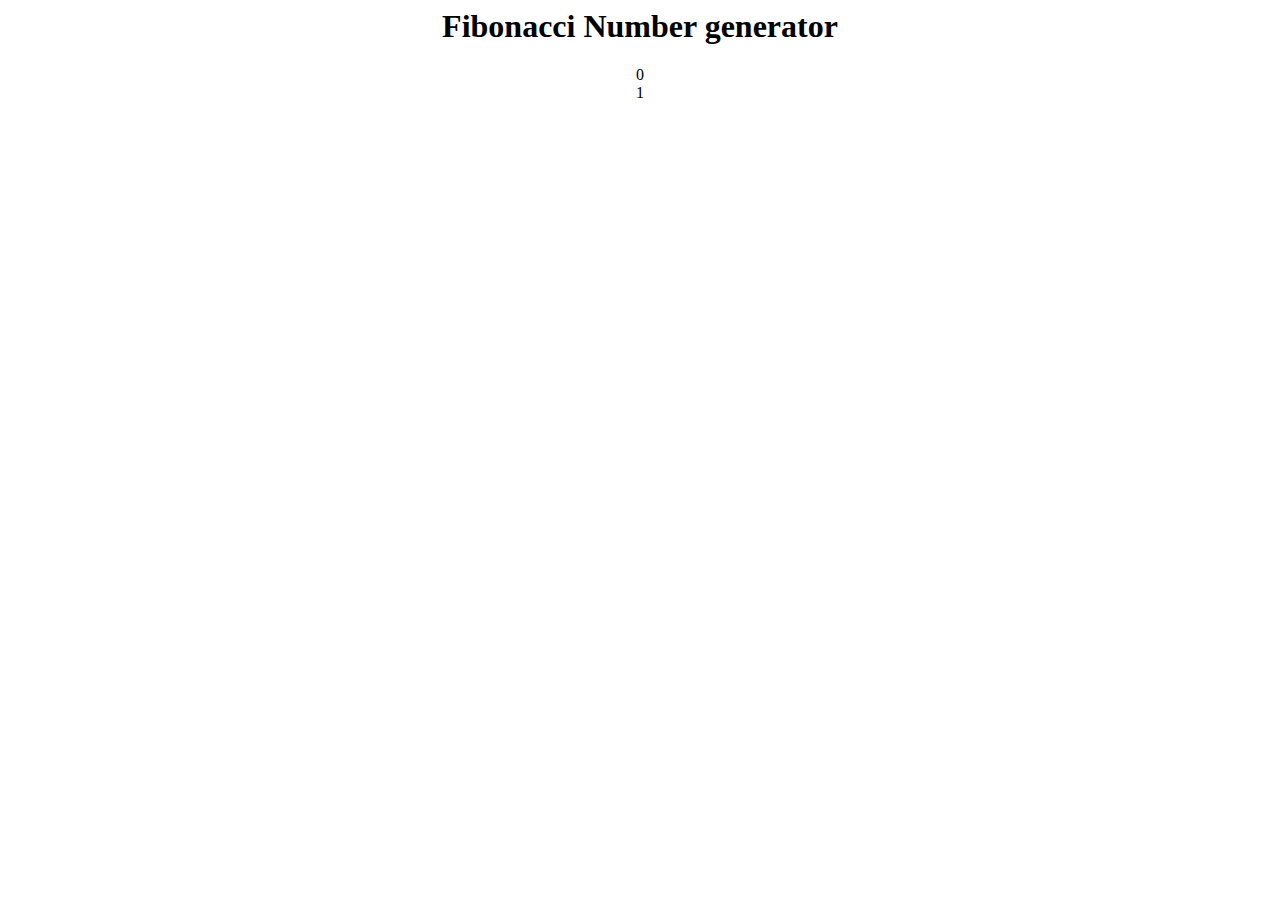
<file: fibonacci/index.html>
<html>
    <head>
        <title>Fibonacci</title>
    </head>
    <body>
        <center><h1>Fibonacci Number generator</h1></center>
        <script>
            document.write("<center>");
                function fibonacci(num)
                {
                    var fib1=0,fib2=1;
                    document.write(fib1+"<br>");
                    document.write(fib2+"<br>");
                    for(i=0;i<num;i++)
                    {
                        
                        var fib=fib1+fib2;
                        fib1=fib2;
                        fib2=fib;
                        document.write(fib+"<br>");
                    }
                 }
                var num=prompt("Enter the Number:");
                
                fibonacci(num);
                
           document.write("</center>");
        </script>
        
    </body>
    
</html>
</file>
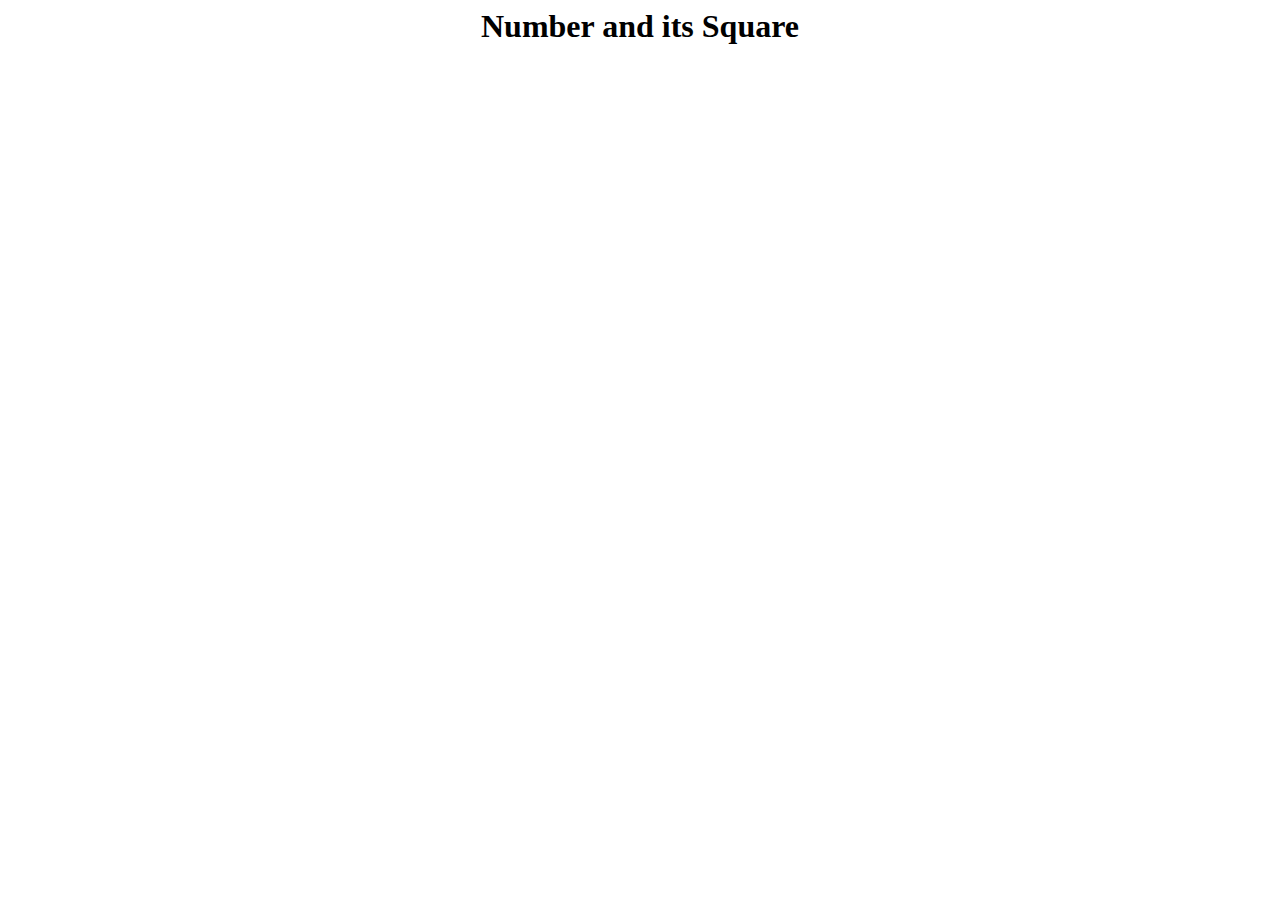
<file: number_and_square/index.html>
<html>
    <head>
        <title>square of a number</title>
    </head>
    
    <body>
        <center><h1>Number and its Square</h1></center>
        <script>
            
                function squaren(num)
                {
                    var square="The number and its square are\n";
                    
                    for(i=1;i<=num;i++)
                    {
                        square+="number="+i+"\tsquare="+i*i+"\n";
                    }
                    return square;
                }
                
                var num=prompt("Enter the number:");
                    
                 square=squaren(num)
               
               alert(square);
               
                
                
                
        
        
        </script>
        
    </body>
    
</html>
</file>
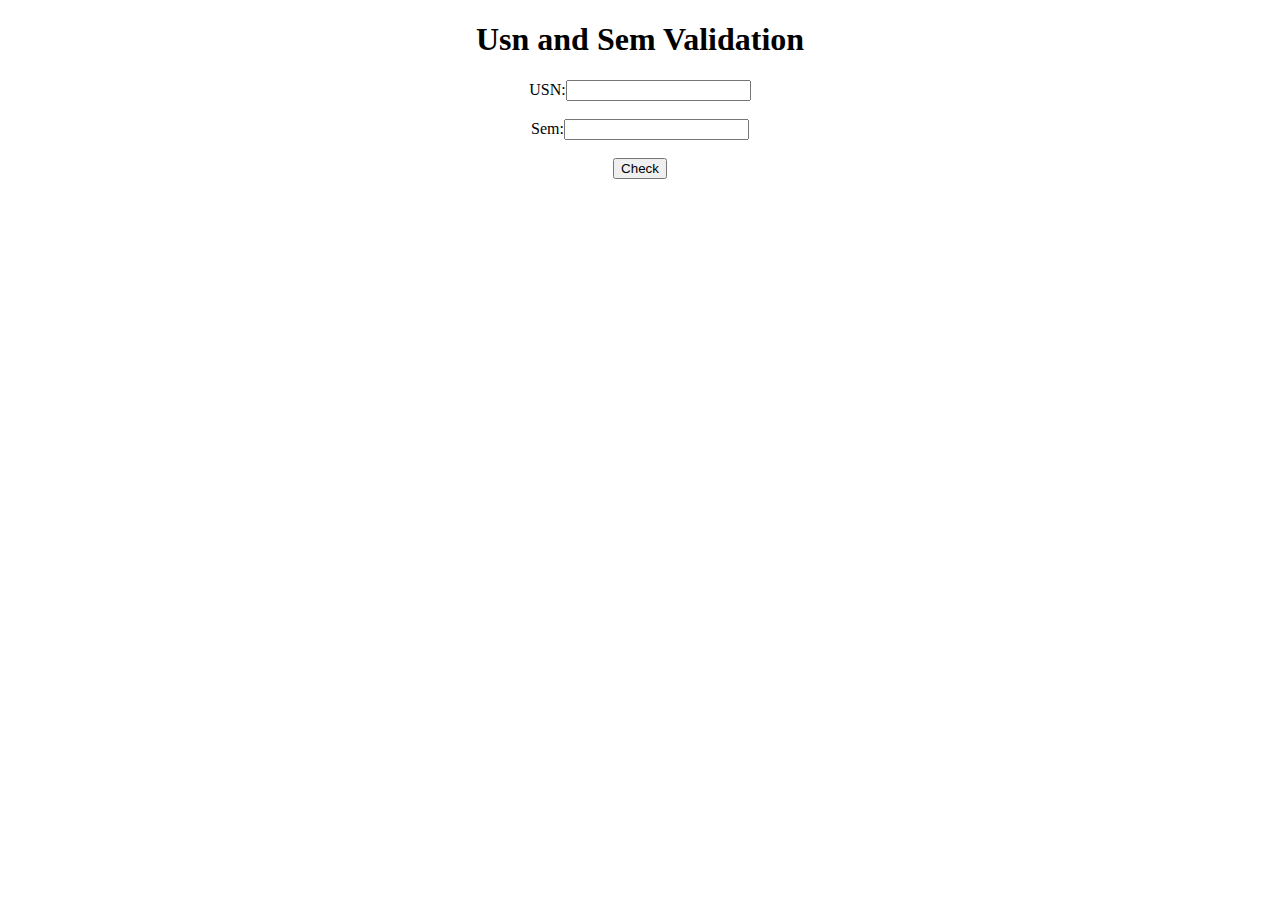
<file: usn_sem_validation/index.html>
<?xml version="1.0" encoding="utf8"?>
<!DOCTYPE html>
<html>
<head>
	<title>usn_sem_validation</title>
	<script type="text/javascript">

		function validate()
		{
			var exp1=/[1-4][A-Z][A-Z][0-9][0-9][A-Z][A-Z][0-9][0-9][0-9]/;
			var exp2=/[1-8]/;


			usn=document.getElementsByName("usn")[0].value;
			sem=document.getElementsByName("sem")[0].value;

			if(exp1.test(usn)&&exp2.test(sem))
			{
				alert("valid usn and sem");

			}
			else
			{
				alert("invalid usn or sem");
			}

		}
	</script>
</head>
<body>
<center>
	<h1>Usn and Sem Validation</h1>
	<form>
		USN:<input type="text" name="usn"><br><br>
		Sem:<input type="text" name="sem"><br><br>
		<button onclick="validate()">Check</button>
	</form>

</center>
</body>
</html>
</file>
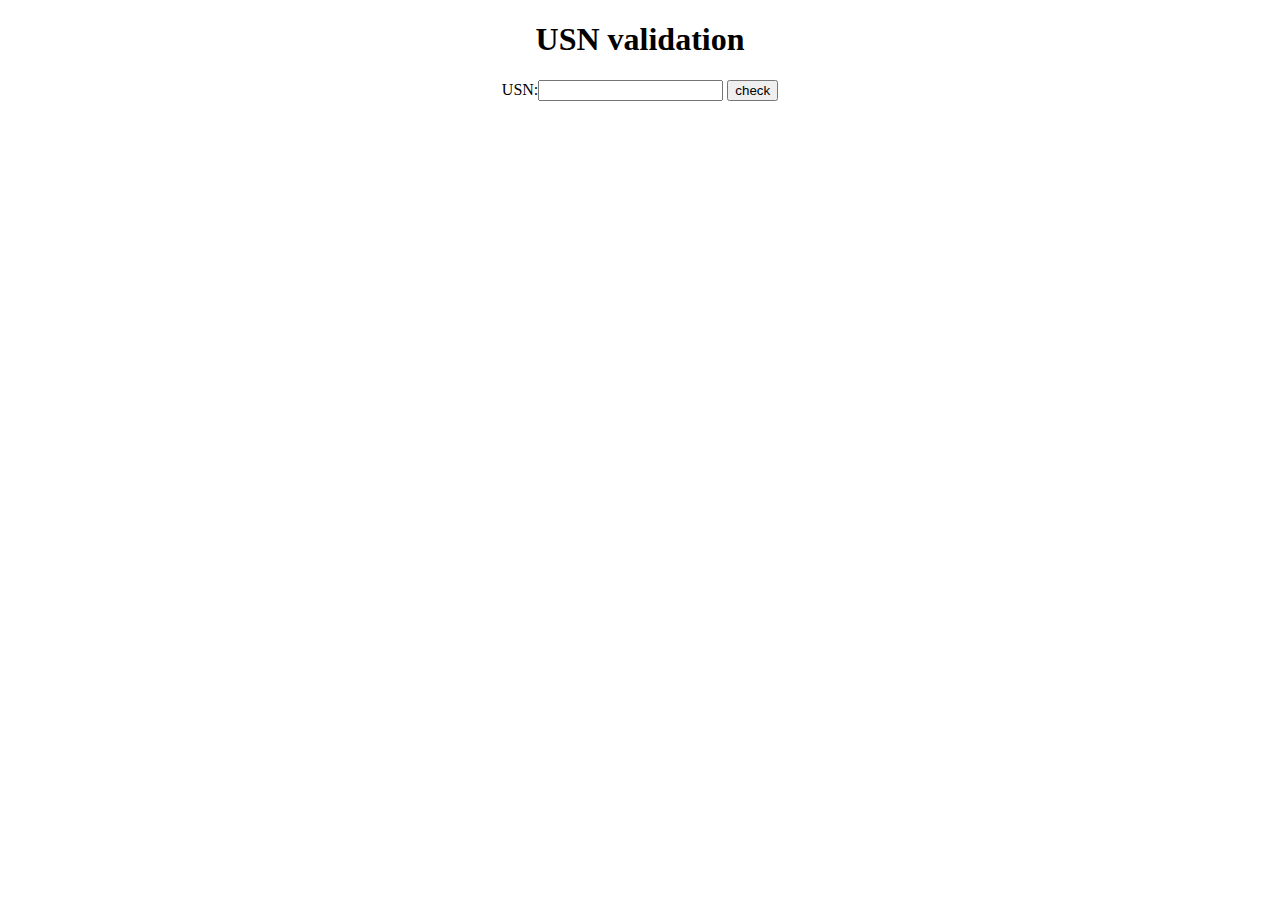
<file: usn_validation/index.html>
<!DOCTYPE html>
<html>
<head>
	<title>usn validation</title>
</head>
<body>
<center>
<h1>USN validation</h1>
<form>
	<script type="text/javascript">
		function validate()
		{
			var usn=document.getElementsByName("usn")[0].value;
			exp=/[1-4][A-Z][A-Z][0-9][0-9][A-Z][A-Z][0-9][0-9][0-9]/;
			if(exp.test(usn))
			{
				alert("usn is valid!!");
			}
			else
			{
				alert("usn is Invalid please re-enter");
			}

		}
	</script>
	USN:<input type="text" name="usn">
	<button onclick="validate()">check</button>

</form>
</center>
</body>
</html>
</file>
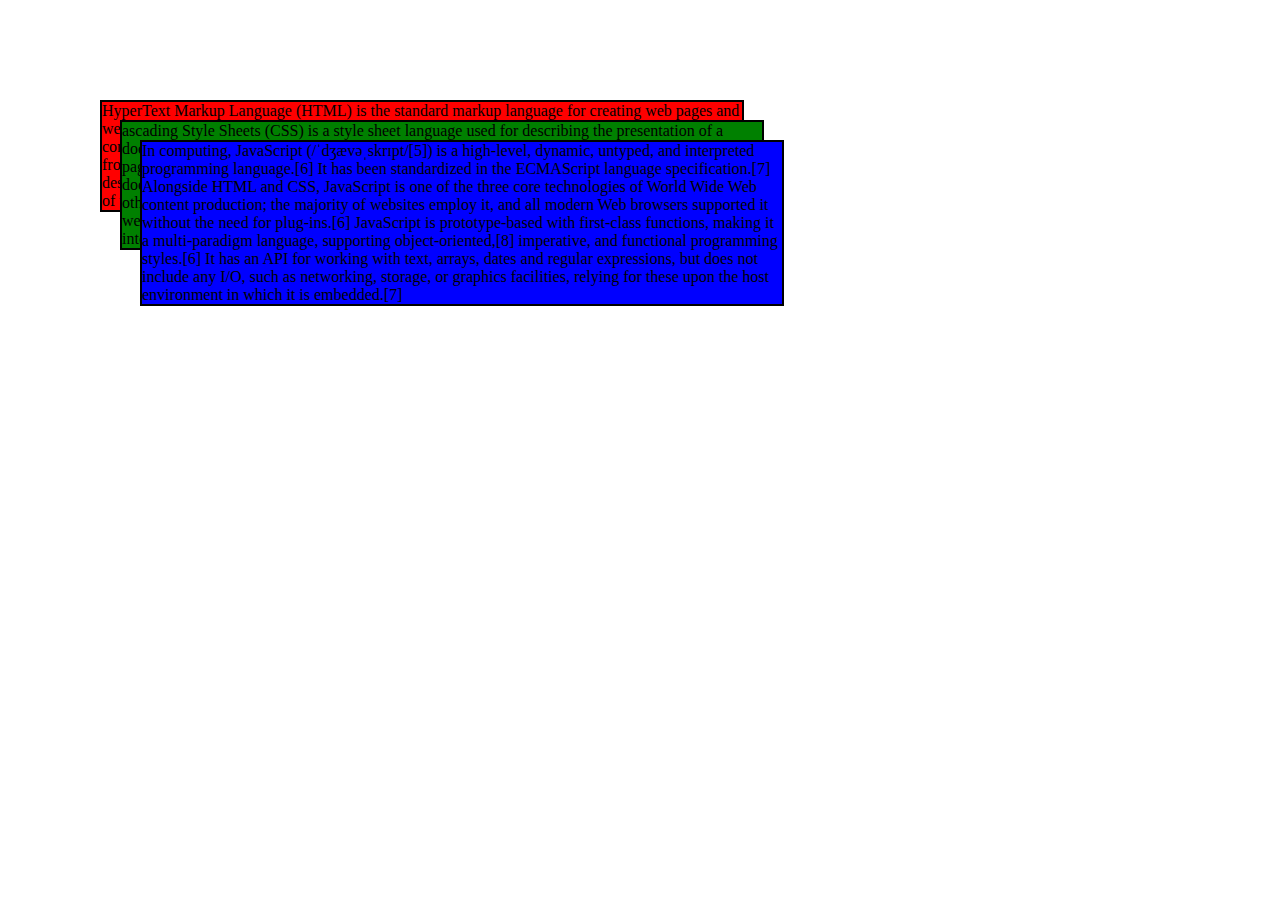
<file: dynamic_stacks/responsive2modified.html>
<!DOCTYPE html>
<html>
<head>
	<title>r_stack</title>
	<meta charset="utf-8">
	<style type="text/css">
		#para1
		{
			position: absolute;
			left: 100px;
			top:100px;
			width: 50%;
			background-color: red;
			border:2px;
			border-style: solid;
			z-index:0;
		}
		#para2
		{
			position: absolute;
			left: 120px;
			top:120px;
			width: 50%;
			background-color: green;
			border:2px;
			border-style: solid;
			z-index: 10;
		}
		#para3
		{
			position: absolute;
			left: 140px;
			top:140px;
			width: 50%;
			background-color: blue;
			border:2px;
			border-style: solid;
			z-index: 20;
		}
	</style>

	<script type="text/javascript">
	var old="para1";
	function over(para)
	{
		var newtop=document.getElementById(para).style;
		newtop.zIndex=40;
		

	}
	function out(para)
	{
		var oldstyle=document.getElementById(para).style;
		oldstyle.zIndex=0;
	}
	
</script>
</head>
<body>

<div id="para1" onmouseover="over('para1')" onmouseout="out('para1')">
	HyperText Markup Language (HTML) is the standard markup language for creating web pages and web applications. With Cascading Style Sheets (CSS), and JavaScript, it forms a triad of cornerstone technologies for the World Wide Web.[1] Web browsers receive HTML documents from a webserver or from local storage and render them into multimedia web pages. HTML describes the structure of a web page semantically and originally included cues for the appearance of the documents
	
</div>
<div id="para2" onmouseover="over('para2')" onmouseout="out('para2')">
	ascading Style Sheets (CSS) is a style sheet language used for describing the presentation of a document written in a markup language.[1] Although most often used to set the visual style of web pages and user interfaces written in HTML and XHTML, the language can be applied to any XML document, including plain XML, SVG and XUL, and is applicable to rendering in speech, or on other media. Along with HTML and JavaScript, CSS is a cornerstone technology used by most websites to create visually engaging webpages, user interfaces for web applications, and user interfaces for many mobile applications.[2]
</div>

<div id="para3" onmouseover="over('para3')" onmouseout="out('para3')">
	In computing, JavaScript (/ˈdʒævəˌskrɪpt/[5]) is a high-level, dynamic, untyped, and interpreted programming language.[6] It has been standardized in the ECMAScript language specification.[7] Alongside HTML and CSS, JavaScript is one of the three core technologies of World Wide Web content production; the majority of websites employ it, and all modern Web browsers supported it without the need for plug-ins.[6] JavaScript is prototype-based with first-class functions, making it a multi-paradigm language, supporting object-oriented,[8] imperative, and functional programming styles.[6] It has an API for working with text, arrays, dates and regular expressions, but does not include any I/O, such as networking, storage, or graphics facilities, relying for these upon the host environment in which it is embedded.[7]
</div>


</body>
</html>
</file>
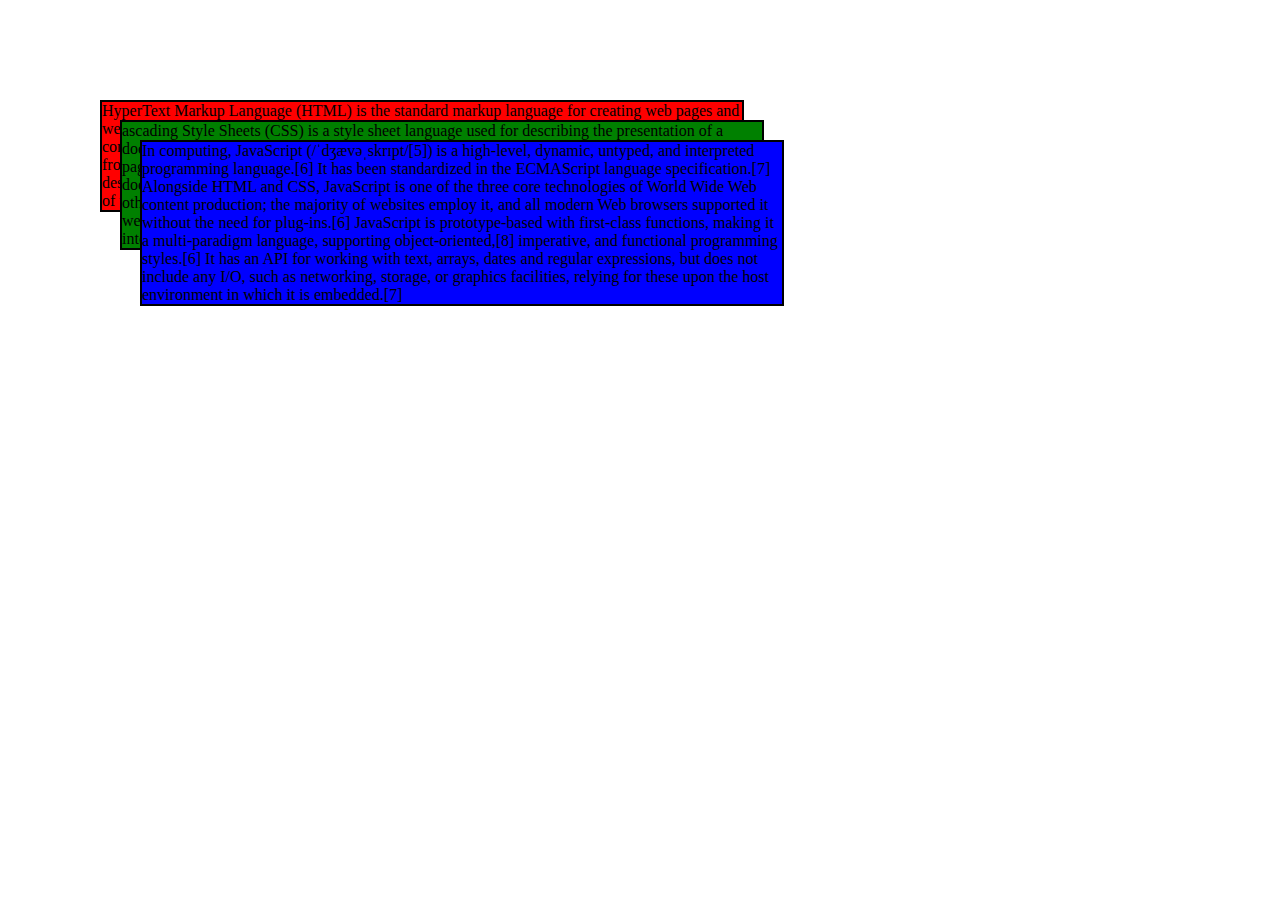
<file: dynamic_stacks/responsivestack.html>
<!DOCTYPE html>
<html>
<head>
	<title>r_stack</title>
	<meta charset="utf-8">
	<style type="text/css">
		#para1
		{
			position: absolute;
			left: 100px;
			top:100px;
			width: 50%;
			background-color: red;
			border:2px;
			border-style: solid;
			z-index:0;
		}
		#para2
		{
			position: absolute;
			left: 120px;
			top:120px;
			width: 50%;
			background-color: green;
			border:2px;
			border-style: solid;
			z-index: 10;
		}
		#para3
		{
			position: absolute;
			left: 140px;
			top:140px;
			width: 50%;
			background-color: blue;
			border:2px;
			border-style: solid;
			z-index: 20;
		}
	</style>

	<script type="text/javascript">
	var old="para1";
	function hello(para)
	{
		var newtop=document.getElementById(para).style;
		newtop.zIndex=40;
		oldtop=document.getElementById(old).style;
		oldtop.zIndex=0;
		old=para;

	}
	
</script>
</head>
<body>

<div id="para1" onmouseover="hello('para1')">
	HyperText Markup Language (HTML) is the standard markup language for creating web pages and web applications. With Cascading Style Sheets (CSS), and JavaScript, it forms a triad of cornerstone technologies for the World Wide Web.[1] Web browsers receive HTML documents from a webserver or from local storage and render them into multimedia web pages. HTML describes the structure of a web page semantically and originally included cues for the appearance of the documents
	
</div>
<div id="para2" onmouseover="hello('para2')">
	ascading Style Sheets (CSS) is a style sheet language used for describing the presentation of a document written in a markup language.[1] Although most often used to set the visual style of web pages and user interfaces written in HTML and XHTML, the language can be applied to any XML document, including plain XML, SVG and XUL, and is applicable to rendering in speech, or on other media. Along with HTML and JavaScript, CSS is a cornerstone technology used by most websites to create visually engaging webpages, user interfaces for web applications, and user interfaces for many mobile applications.[2]
</div>

<div id="para3" onmouseover="hello('para3')">
	In computing, JavaScript (/ˈdʒævəˌskrɪpt/[5]) is a high-level, dynamic, untyped, and interpreted programming language.[6] It has been standardized in the ECMAScript language specification.[7] Alongside HTML and CSS, JavaScript is one of the three core technologies of World Wide Web content production; the majority of websites employ it, and all modern Web browsers supported it without the need for plug-ins.[6] JavaScript is prototype-based with first-class functions, making it a multi-paradigm language, supporting object-oriented,[8] imperative, and functional programming styles.[6] It has an API for working with text, arrays, dates and regular expressions, but does not include any I/O, such as networking, storage, or graphics facilities, relying for these upon the host environment in which it is embedded.[7]
</div>


</body>
</html>
</file>
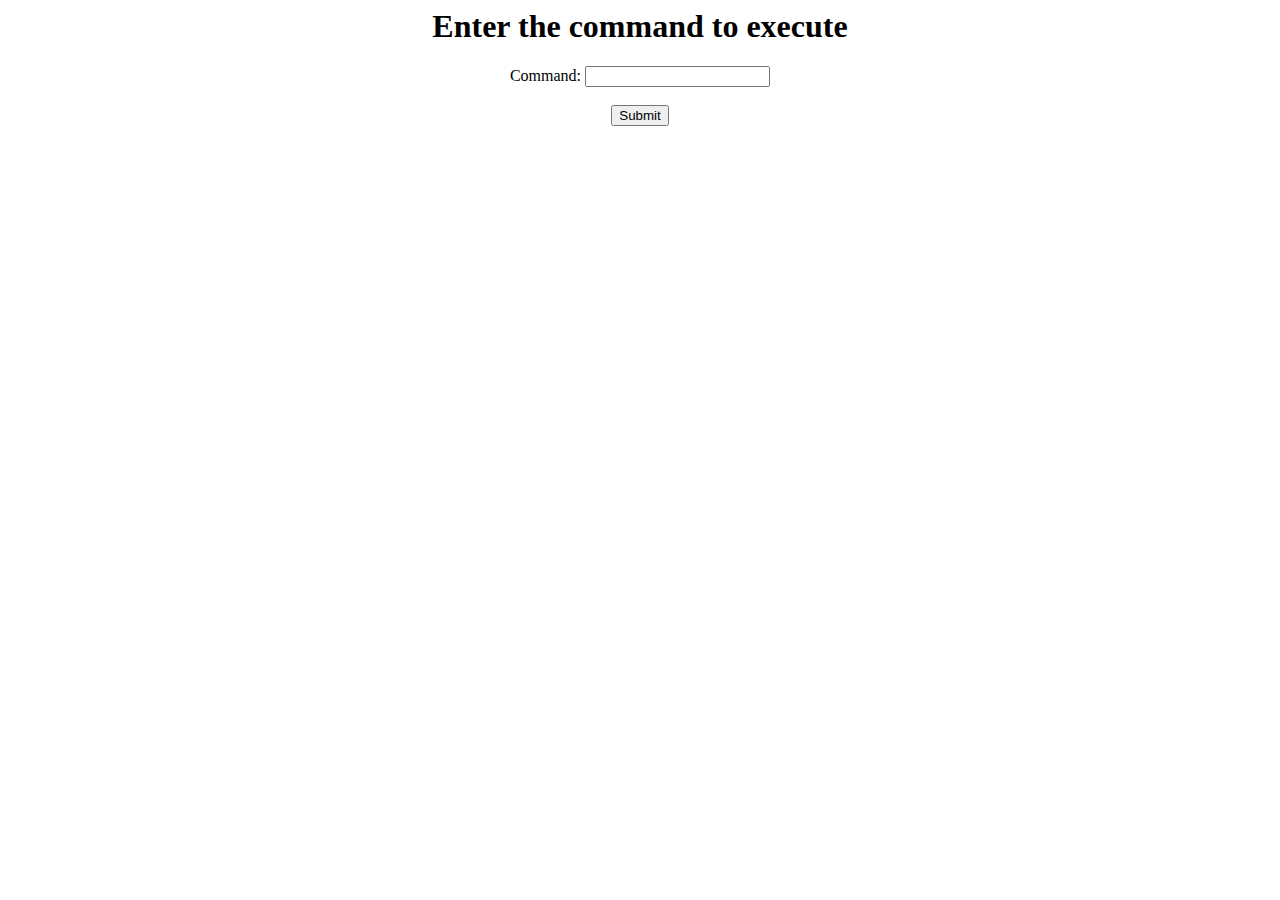
<file: html/command.html>
<html>
    <head><title>command execution</title></head>
    <body>
        <center>
            <h1>Enter the command to execute</h1>
            
           <form method="get" action="../cgi-bin/command.cgi">
            
                Command:&nbsp<input type="text" name="cmd"/></br></br>
                <center>
                <input type="submit" name="click"/>
                </center>
            </form>
         </center>
    </body>
</html>
</file>
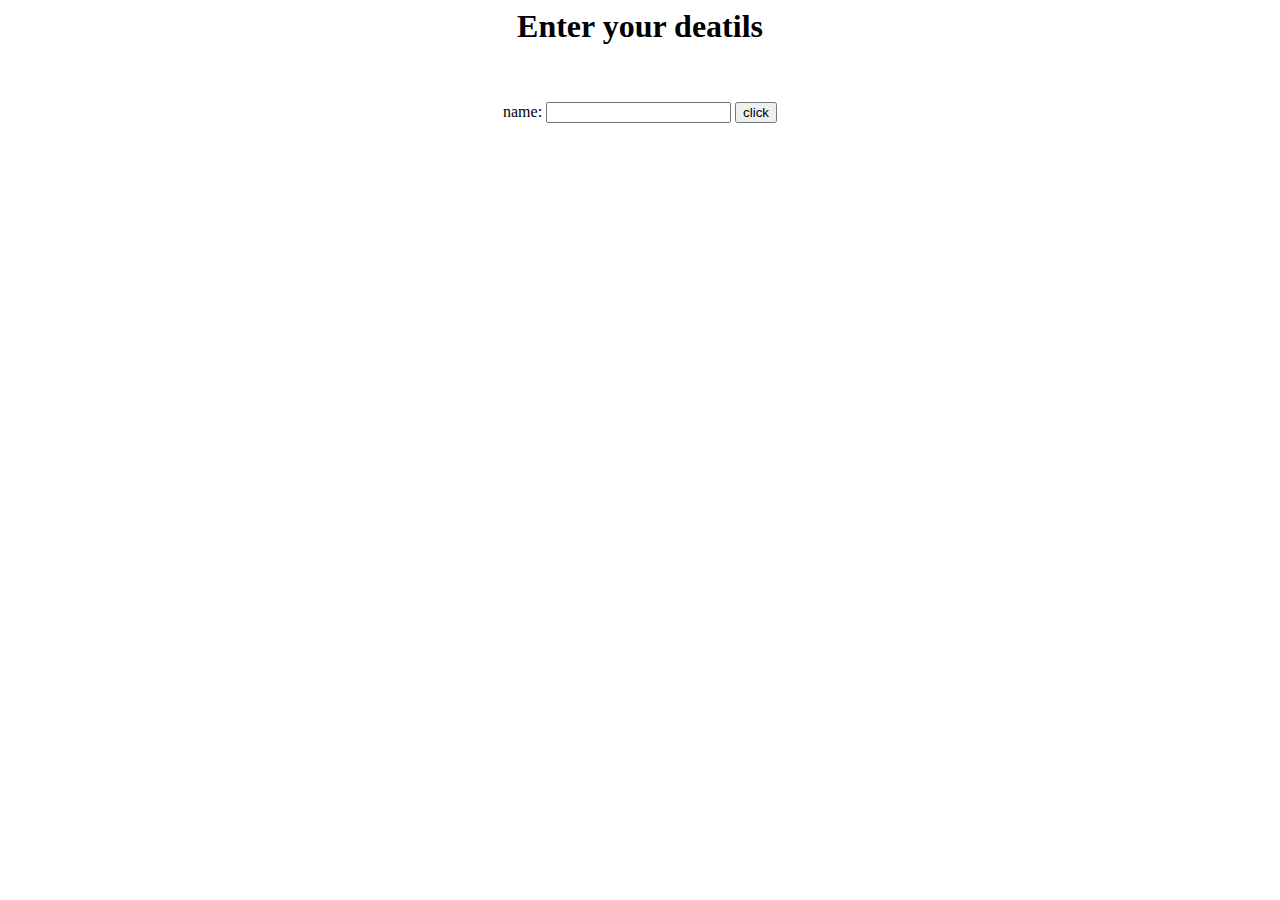
<file: html/greeting.html>
<html>
	<head><title>greetings!!</title></head>
	
	<body>
		<center>
		<h1>Enter your deatils</h1>
		<form method="get" action="../cgi-bin/greeting.cgi"><br><br>
		name:&nbsp<input type="text" name="name">
		<input type="submit" value="click">
		</form>
	</body>
</html>
</file>
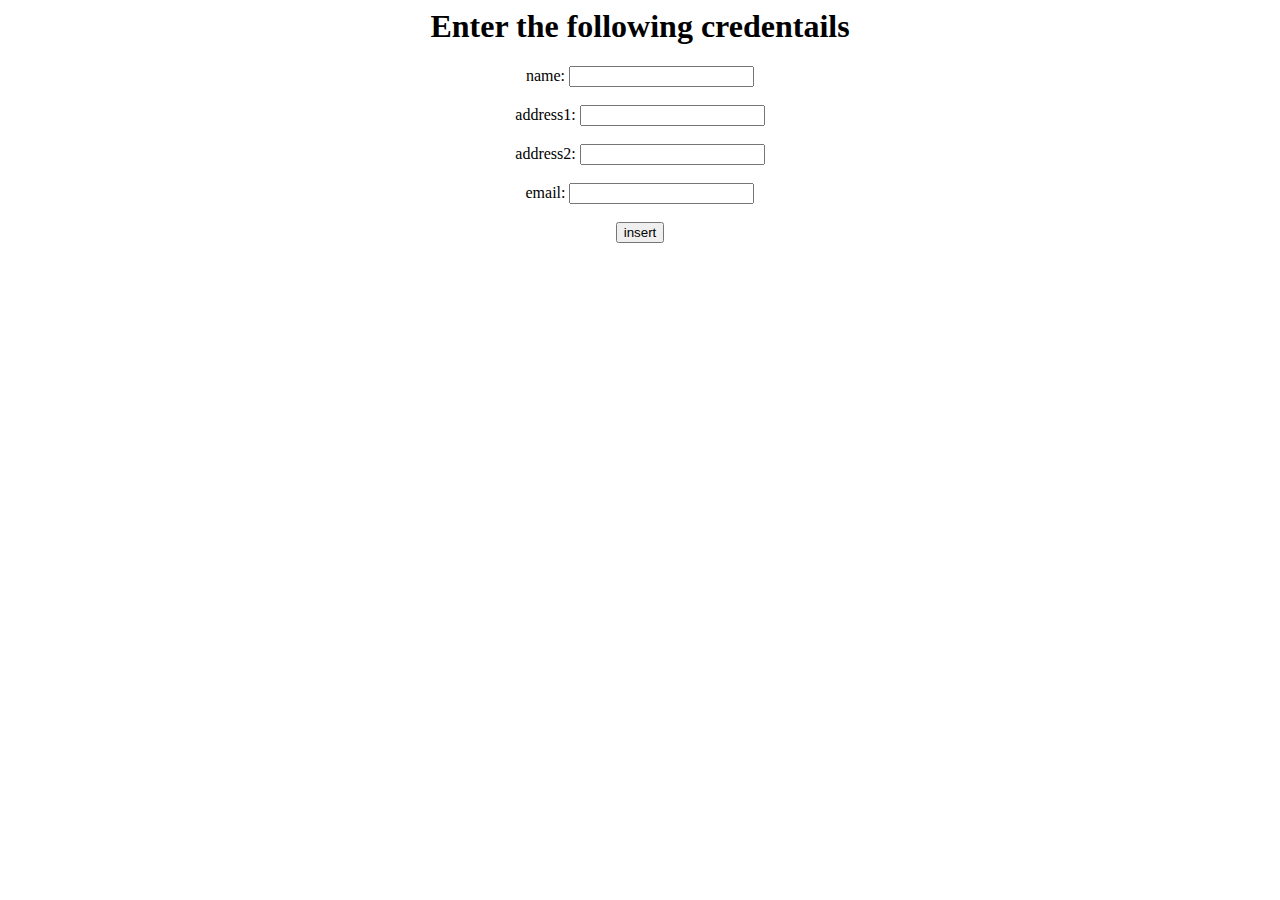
<file: html/insert.html>
<html>
	<head><title>Insert</title></head>
	<body>
	<center>
		<h1>Enter the following credentails</h1>
		<form method="get" action="insert.php">
			name:&nbsp<input type="text" name="name"><br><br>
			address1:&nbsp<input type="text" name="add1"><br><br>
			address2:&nbsp<input type="text" name="add2"><br><br>
			email:&nbsp<input type="text" name="mail"><br><br>
			<input type="submit" value="insert">
		</form>
	</center>
	</body>
</html>
</file>
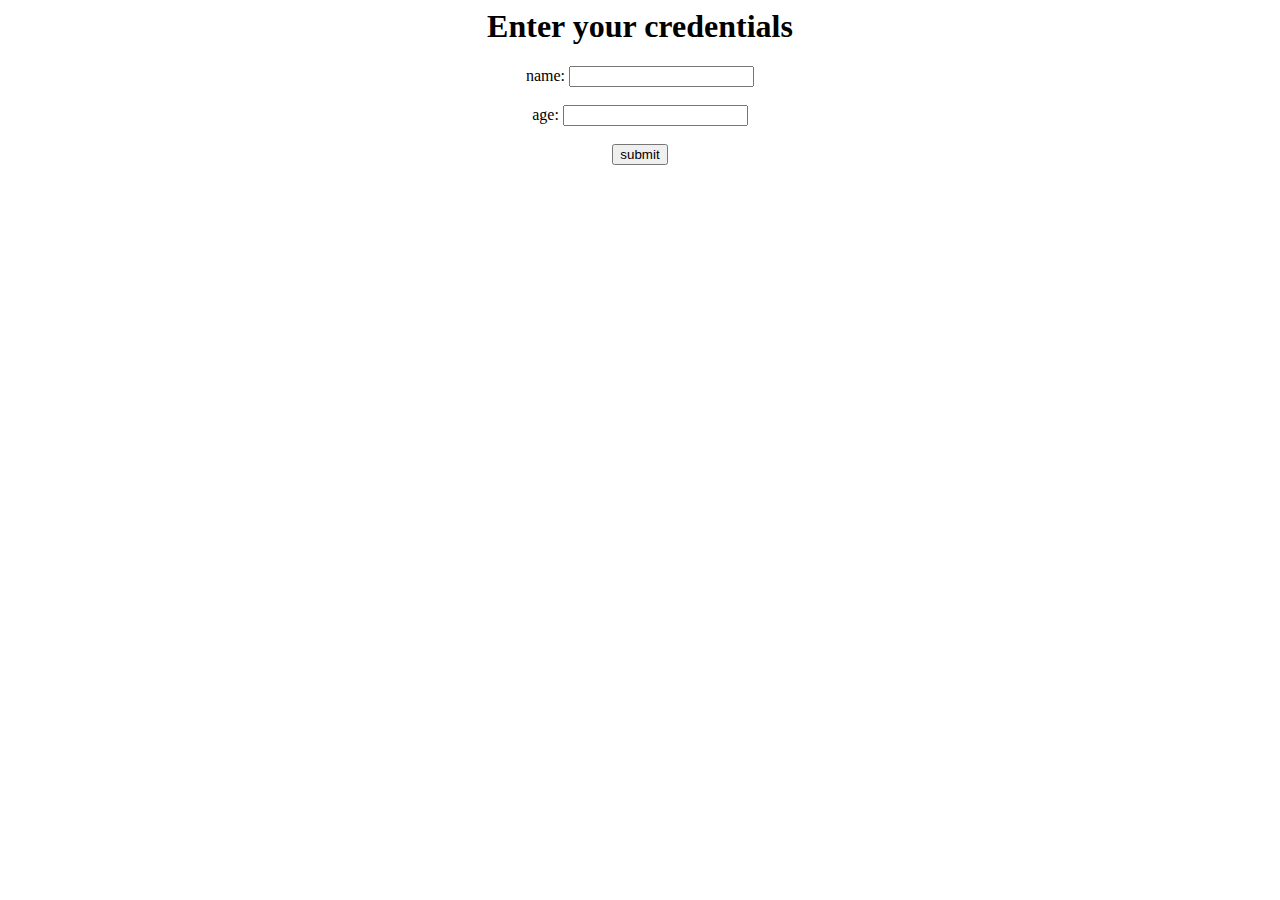
<file: html/name_age.html>
<html>
	<head><title>Name and age</title></head>
	<body>
		<center>
		<h1>Enter your credentials</h1>
		<form method="get" action="../cgi-bin/name_age.cgi">
		name:&nbsp<input type="text" name="name"/><br/><br>
		age:&nbsp<input type="text" name="age"/><br/><br/>
		<input type="submit" value="submit"/>
		</form>
		</center>
	</body>
</html>
</file>
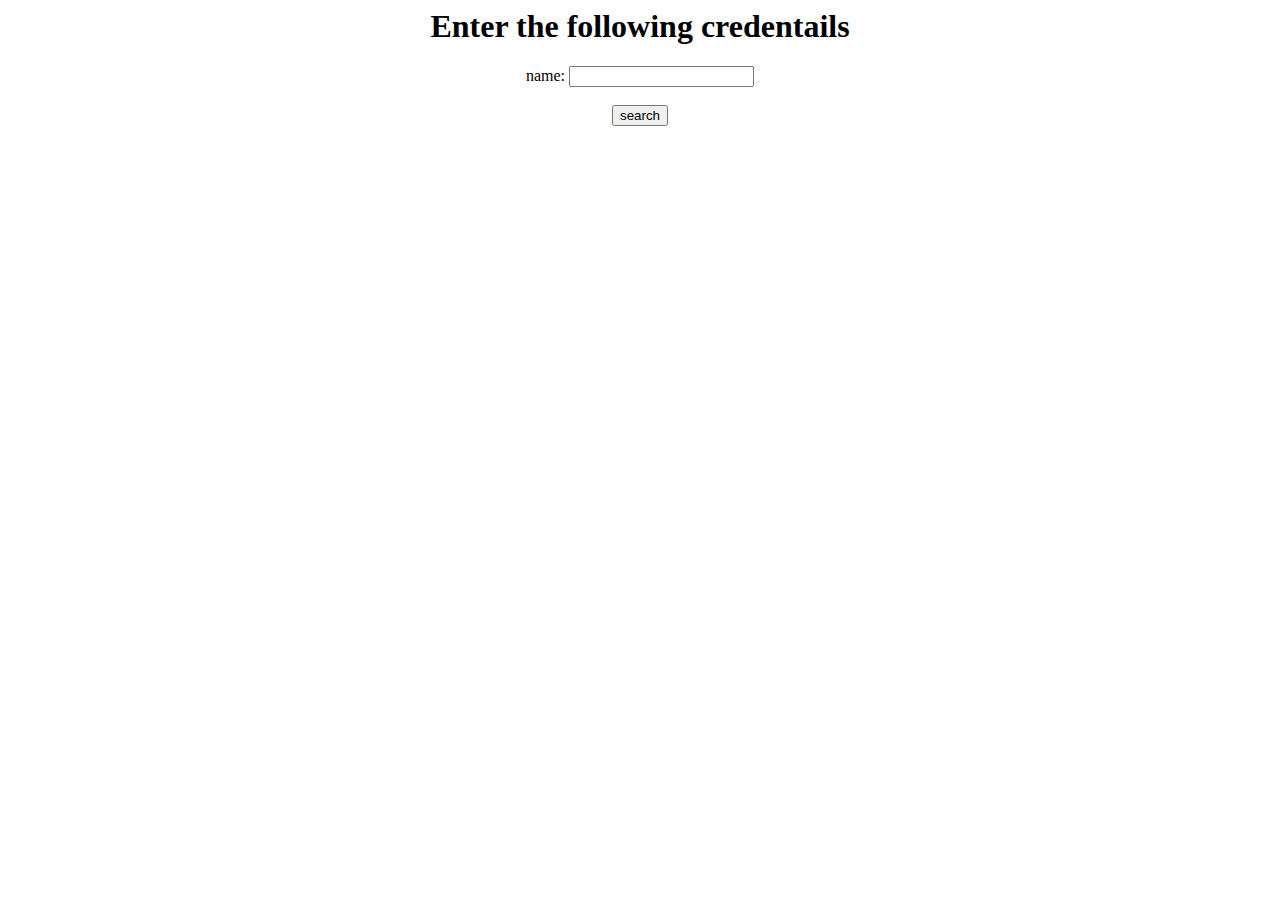
<file: html/search.html>
<html>
	<head><title>Search</title></head>
	<body>
	<center>
		<h1>Enter the following credentails</h1>
		<form method="get" action="search.php">
			name:&nbsp<input type="text" name="name"><br><br>
			
			<input type="submit" value="search">
		</form>
	</center>
	</body>
</html>
</file>
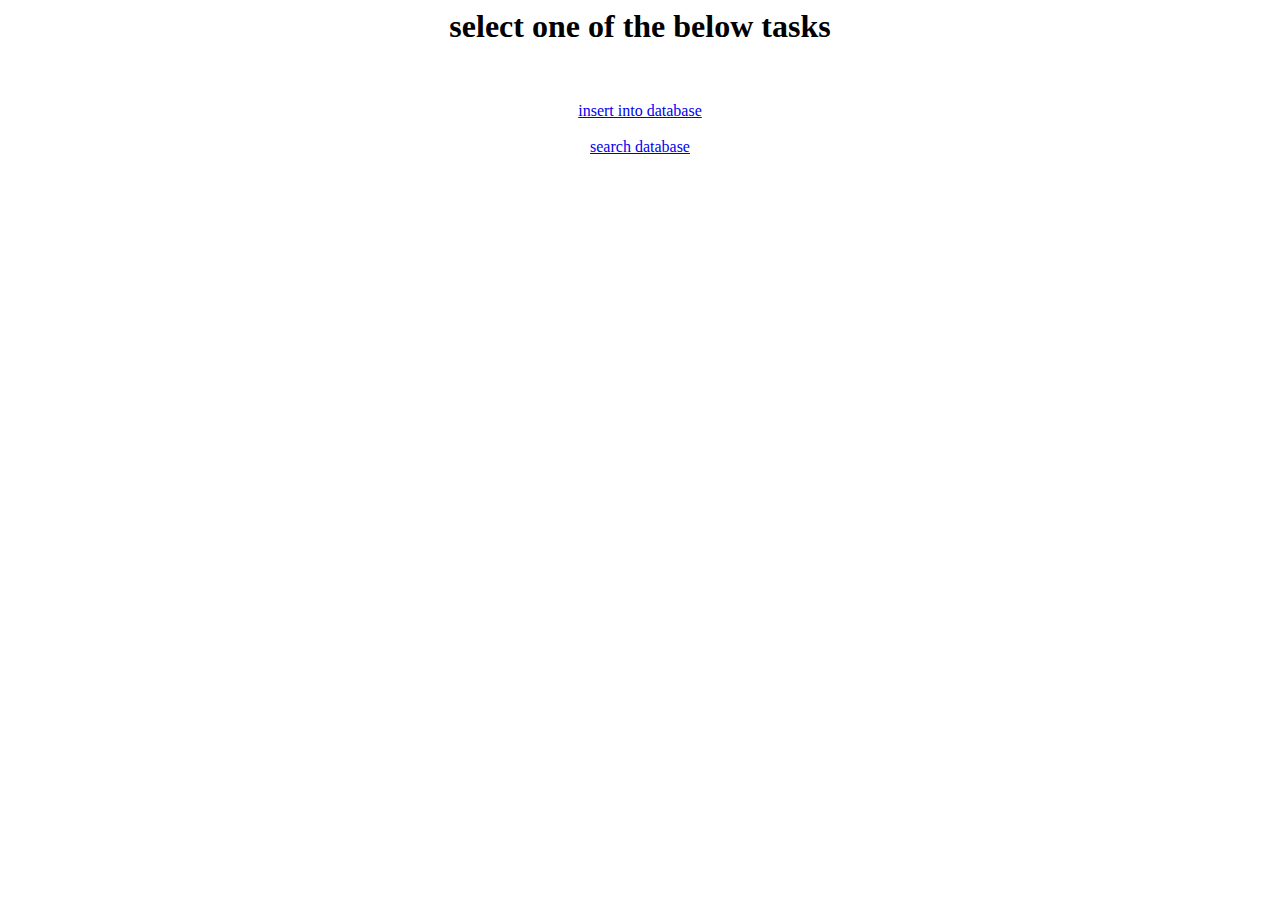
<file: html/select.html>
<html>
	<head><title>select</title></head>
	<body>
	<center>
		<h1>
			select one of the below tasks
		</h1>
		
		<br><br>
		<a href="insert.html">insert into database</a><br><br>

		<a href="search.html">search database</a>
			
	</center>

	</body>
</html>
</file>
